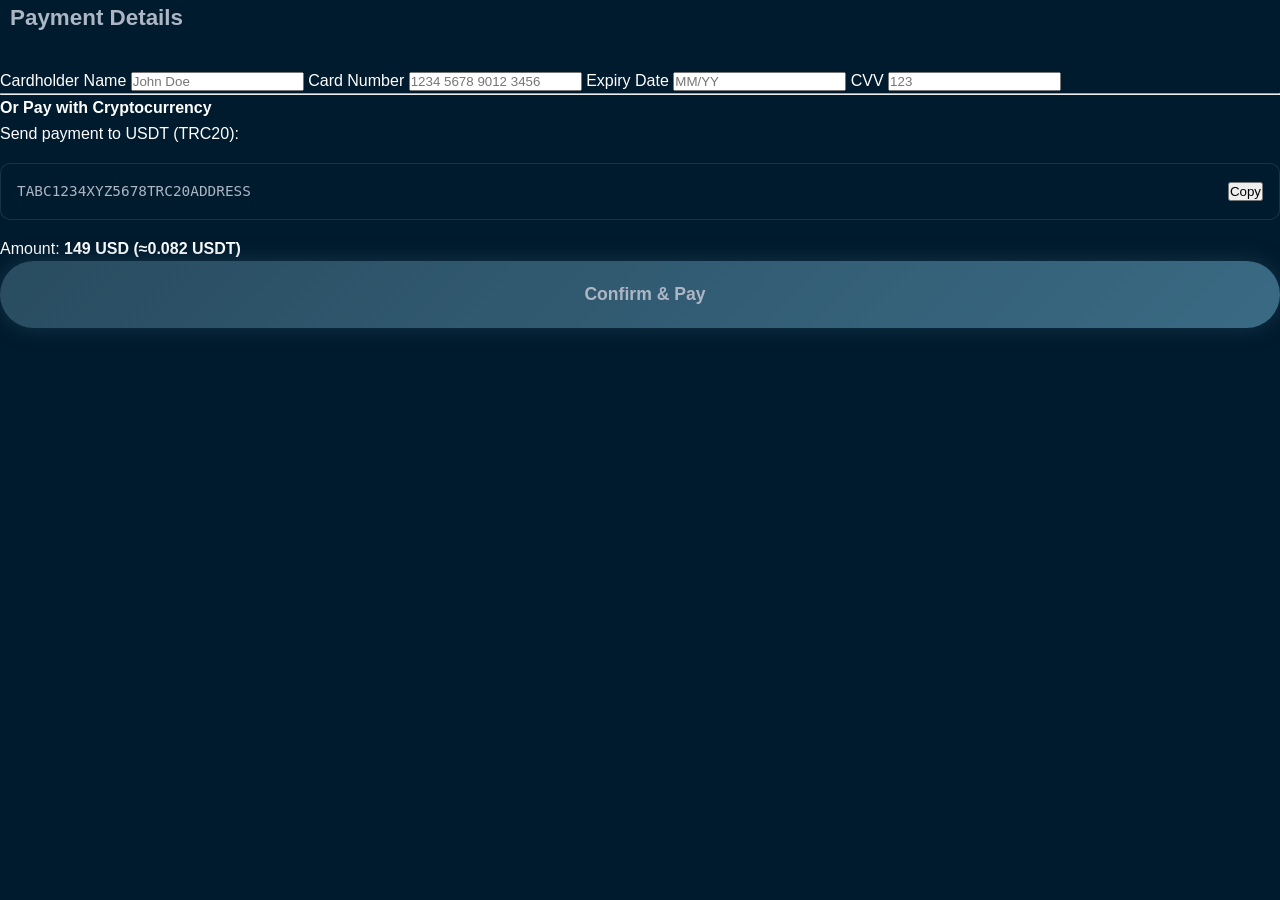
<file: card.html>
<!DOCTYPE html>
<html lang="en">
<head>
    <meta charset="UTF-8">
    <meta name="viewport" content="width=device-width, initial-scale=1.0">
    <title>Document</title>
    <link rel="stylesheet" href="style.css">
</head>
<body>
    <!-- Payment Section -->
<div class="form-section payment-section">
    <h3><i class="fas fa-credit-card"></i> Payment Details</h3>

    <!-- Fake Card Input (Front-end only, styling) -->
    <div class="card-payment-form">
        <label>Cardholder Name</label>
        <input type="text" placeholder="John Doe">

        <label>Card Number</label>
        <input type="text" placeholder="1234 5678 9012 3456">

        <label>Expiry Date</label>
        <input type="text" placeholder="MM/YY">

        <label>CVV</label>
        <input type="text" placeholder="123">
    </div>

    <hr>

    <!-- Crypto Payment -->
    <div class="crypto-payment">
        <h4>Or Pay with Cryptocurrency</h4>
        <p>Send payment to USDT (TRC20):</p>
        <div class="crypto-address">
            <code id="cryptoAddress">TABC1234XYZ5678TRC20ADDRESS</code>
            <button type="button" onclick="copyToClipboard('cryptoAddress')">
                <i class="fas fa-copy"></i> Copy
            </button>
        </div>
        <p>Amount: <strong>149 USD (≈0.082 USDT)</strong></p>
    </div>

    <!-- Confirm Button -->
    <div class="form-actions">
        <a href="https://www.binance.com/en/paylink/YOUR_PAYMENT_LINK" class="btn btn-primary btn-large btn-glow" target="_blank">
            <i class="fas fa-check-circle"></i> Confirm & Pay
        </a>
    </div>
</div>
</body>
</html>
</file>
<file: style.css>
/* ============================================
   INSPECTION LOOM - PREMIUM NAVY BLUE THEME
   Colors: #001B2E (Dark Navy)
           #294C60 (Steel Blue)
           #ADB6C4 (Soft Gray)
   ============================================ */

/* Reset and Base Styles */
* {
    margin: 0;
    padding: 0;
    box-sizing: border-box;
}

:root {
    /* Primary Colors - Navy & Steel Blue */
    --primary-dark: #001B2E;     /* Dark Navy - main background */
    --primary: #294C60;           /* Steel Blue - primary accent */
    --primary-light: #3a6a84;     /* Lighter steel blue for hover */
    
    /* Secondary Colors */
    --accent: #ADB6C4;            /* Soft Gray - text and details */
    --accent-light: #d1d7e0;      /* Lighter gray */
    
    /* Background Variations */
    --bg-dark: #001220;           /* Even darker navy */
    --bg-card: #002b44;            /* Card background - slightly lighter navy */
    --bg-surface: #003d5e;         /* Surface elements */
    
    /* Text Colors */
    --text-primary: #FFFFFF;        /* Pure white */
    --text-secondary: #ADB6C4;      /* Soft gray */
    --text-muted: #8a95a8;          /* Muted gray */
    
    /* UI Elements */
    --glass-bg: rgba(0, 27, 46, 0.8);     /* Glass effect with navy */
    --glass-border: rgba(173, 182, 196, 0.15); /* Gray border */
    --shadow: 0 25px 50px -12px rgba(0, 0, 0, 0.8);
    --shadow-accent: 0 20px 40px -15px rgba(41, 76, 96, 0.5);
    
    /* Status Colors */
    --success: #10b981;
    --error: #ef4444;
    --warning: #f59e0b;
    
    /* Binance Yellow Theme - New Addition */
    --binance: #F0B90B;
    --binance-dark: #b4850a;
    --binance-glow: rgba(240, 185, 11, 0.3);
}

body {
    font-family: 'Plus Jakarta Sans', -apple-system, BlinkMacSystemFont, sans-serif;
    background: var(--primary-dark);
    color: var(--text-primary);
    line-height: 1.6;
    overflow-x: hidden;
}

/* Container */
.container {
    max-width: 1200px;
    margin: 0 auto;
    padding: 0 20px;
}

/* Custom Scrollbar */
::-webkit-scrollbar {
    width: 12px;
}

::-webkit-scrollbar-track {
    background: var(--primary-dark);
    border-left: 1px solid var(--glass-border);
}

::-webkit-scrollbar-thumb {
    background: linear-gradient(180deg, var(--primary), var(--primary-light));
    border-radius: 6px;
    border: 2px solid var(--primary-dark);
}

::-webkit-scrollbar-thumb:hover {
    background: linear-gradient(180deg, var(--primary-light), var(--primary));
}

/* Selection Color */
::selection {
    background: var(--primary);
    color: var(--text-primary);
}

/* ============================================
   NAVIGATION - Navy Theme
   ============================================ */
.navbar {
    position: fixed;
    top: 0;
    width: 100%;
    z-index: 1000;
    background: rgba(0, 27, 46, 0.95);
    backdrop-filter: blur(10px);
    border-bottom: 1px solid var(--glass-border);
    padding: 1rem 0;
    box-shadow: 0 4px 20px rgba(0, 0, 0, 0.5);
}

.nav-container {
    max-width: 1200px;
    margin: 0 auto;
    padding: 0 2rem;
    display: flex;
    justify-content: space-between;
    align-items: center;
}

.logo {
    font-size: 1.5rem;
    font-weight: 700;
    color: var(--text-primary);
    display: flex;
    align-items: center;
    gap: 10px;
    position: relative;
}

.logo i {
    font-size: 1.8rem;
    color: var(--accent);
    transition: 0.3s;
}

.logo:hover i {
    transform: rotate(10deg);
    color: var(--text-primary);
}

.logo::after {
    content: '';
    position: absolute;
    bottom: -5px;
    left: 0;
    width: 40px;
    height: 2px;
    background: linear-gradient(90deg, var(--accent), transparent);
}

.nav-menu {
    display: flex;
    list-style: none;
    gap: 2rem;
}

.nav-menu a {
    color: var(--text-secondary);
    text-decoration: none;
    font-weight: 500;
    font-size: 1rem;
    transition: 0.3s;
    position: relative;
    padding: 0.5rem 0;
}

.nav-menu a::after {
    content: '';
    position: absolute;
    bottom: 0;
    left: 0;
    width: 0;
    height: 2px;
    background: var(--accent);
    transition: width 0.3s ease;
}

.nav-menu a:hover::after,
.nav-menu a.active::after {
    width: 100%;
}

.nav-menu a:hover,
.nav-menu a.active {
    color: var(--text-primary);
}

/* ============================================
   GLOBAL SELECTOR
   ============================================ */
.global-selector {
    position: relative;
    margin: 0 2rem;
}

.selected-country {
    display: flex;
    align-items: center;
    gap: 10px;
    padding: 8px 15px;
    background: rgba(173, 182, 196, 0.05);
    border: 1px solid var(--glass-border);
    border-radius: 50px;
    cursor: pointer;
    transition: 0.3s;
}

.selected-country:hover {
    background: rgba(41, 76, 96, 0.2);
    border-color: var(--accent);
}

.selected-country img {
    width: 24px;
    height: 18px;
    object-fit: cover;
    border-radius: 3px;
}

.selected-country span {
    color: var(--text-primary);
    font-size: 0.9rem;
}

.country-dropdown {
    position: absolute;
    top: 120%;
    right: 0;
    width: 350px;
    background: var(--bg-card);
    border: 1px solid var(--glass-border);
    border-radius: 15px;
    padding: 1rem;
    display: none;
    z-index: 1000;
    box-shadow: var(--shadow);
}

.country-dropdown.active {
    display: block;
    animation: slideDown 0.3s ease;
}

.country-search {
    position: relative;
    margin-bottom: 1rem;
}

.country-search i {
    position: absolute;
    left: 1rem;
    top: 50%;
    transform: translateY(-50%);
    color: var(--accent);
}

.country-search input {
    width: 100%;
    padding: 0.8rem 1rem 0.8rem 2.5rem;
    background: rgba(0, 0, 0, 0.2);
    border: 1px solid var(--glass-border);
    border-radius: 10px;
    color: var(--text-primary);
    font-size: 0.9rem;
}

.country-search input:focus {
    outline: none;
    border-color: var(--accent);
    box-shadow: 0 0 0 3px rgba(173, 182, 196, 0.1);
}

.country-list {
    max-height: 300px;
    overflow-y: auto;
}

.country-item {
    display: flex;
    align-items: center;
    gap: 12px;
    padding: 0.8rem;
    cursor: pointer;
    transition: 0.3s;
    border-radius: 8px;
    border: 1px solid transparent;
}

.country-item:hover {
    background: rgba(41, 76, 96, 0.3);
    border-color: var(--accent);
    transform: translateX(5px);
}

.country-item img {
    width: 24px;
    height: 18px;
    object-fit: cover;
    border-radius: 3px;
}

.country-item .country-name {
    flex: 1;
    color: var(--text-primary);
    font-size: 0.9rem;
}

.country-item .country-currency {
    color: var(--accent);
    font-weight: 600;
    font-size: 0.9rem;
}

/* ============================================
   HAMBURGER MENU
   ============================================ */
.hamburger {
    display: none;
    flex-direction: column;
    cursor: pointer;
    gap: 5px;
}

.hamburger span {
    width: 25px;
    height: 3px;
    background: var(--accent);
    transition: 0.3s;
    border-radius: 3px;
}

/* ============================================
   HERO SECTION - Navy Theme
   ============================================ */
.hero {
    min-height: 100vh;
    display: grid;
    grid-template-columns: 1fr 1fr;
    align-items: center;
    gap: 4rem;
    max-width: 1200px;
    margin: 0 auto;
    padding: 8rem 2rem 4rem;
    position: relative;
    background: radial-gradient(circle at 100% 0%, rgba(41, 76, 96, 0.1) 0%, transparent 50%);
}

.hero::before {
    content: '';
    position: absolute;
    top: 0;
    left: 0;
    right: 0;
    bottom: 0;
    background: url('data:image/svg+xml;utf8,<svg width="60" height="60" viewBox="0 0 60 60" xmlns="http://www.w3.org/2000/svg"><path d="M30 0 L60 30 L30 60 L0 30 Z" fill="none" stroke="%23294C60" stroke-opacity="0.1"/></svg>');
    pointer-events: none;
}

.hero-content {
    animation: slideInLeft 1s ease;
    position: relative;
    z-index: 2;
}

.hero-subtitle {
    color: var(--accent);
    font-size: 1rem;
    font-weight: 600;
    letter-spacing: 2px;
    text-transform: uppercase;
    margin-bottom: 1rem;
    display: inline-block;
    background: rgba(41, 76, 96, 0.2);
    padding: 0.5rem 1rem;
    border-radius: 50px;
    border: 1px solid var(--glass-border);
}

.hero-title {
    font-size: 3.8rem;
    line-height: 1.2;
    margin-bottom: 1.5rem;
    font-weight: 800;
}

.gradient-text {
    color: var(--accent);
    position: relative;
    display: inline-block;
}

.gradient-text::after {
    content: '';
    position: absolute;
    bottom: 5px;
    left: 0;
    width: 100%;
    height: 10px;
    background: linear-gradient(90deg, transparent, var(--primary), transparent);
    opacity: 0.3;
}

.hero-description {
    font-size: 1.1rem;
    color: var(--text-secondary);
    margin-bottom: 2rem;
    line-height: 1.8;
}

/* Price Display */
.price-display {
    margin: 2rem 0;
}

.price-tag {
    background: linear-gradient(135deg, rgba(41, 76, 96, 0.2), rgba(0, 27, 46, 0.5));
    padding: 1.5rem 2rem;
    border-radius: 20px;
    display: inline-block;
    border: 1px solid var(--glass-border);
    backdrop-filter: blur(10px);
    width: 100%;
    max-width: 400px;
    box-shadow: var(--shadow-accent);
}

.price-label {
    display: block;
    color: var(--text-secondary);
    font-size: 0.9rem;
    text-transform: uppercase;
    letter-spacing: 1px;
}

.price-amount {
    font-size: 3.5rem;
    font-weight: 800;
    color: var(--accent);
    line-height: 1.2;
}

.price-period {
    color: var(--text-secondary);
    font-size: 1rem;
}

.trust-badges {
    display: flex;
    gap: 1.5rem;
    margin-top: 1rem;
    flex-wrap: wrap;
}

.trust-badges span {
    display: flex;
    align-items: center;
    gap: 5px;
    color: var(--text-secondary);
    font-size: 0.9rem;
}

.trust-badges i {
    color: var(--accent);
}

/* Hero Image */
.hero-image {
    position: relative;
    height: 500px;
    background: url('data:image/svg+xml;utf8,<svg xmlns="http://www.w3.org/2000/svg" viewBox="0 0 400 400"><circle cx="200" cy="200" r="180" fill="none" stroke="%23294C60" stroke-width="2" stroke-dasharray="5 5"/><circle cx="200" cy="200" r="120" fill="none" stroke="%23ADB6C4" stroke-width="3"/></svg>') center/contain no-repeat;
    animation: float 6s ease-in-out infinite;
}

.floating-card {
    position: absolute;
    background: var(--glass-bg);
    backdrop-filter: blur(10px);
    border: 1px solid var(--glass-border);
    padding: 0.8rem 1.2rem;
    border-radius: 50px;
    display: flex;
    align-items: center;
    gap: 10px;
    box-shadow: var(--shadow);
    border-left: 3px solid var(--primary);
}

.card-1 {
    top: 20%;
    right: 10%;
    animation: floatCard 5s ease-in-out infinite;
}

.card-2 {
    bottom: 30%;
    left: 10%;
    animation: floatCard 5s ease-in-out infinite 1s;
}

.card-3 {
    top: 50%;
    right: 20%;
    animation: floatCard 5s ease-in-out infinite 2s;
}

.floating-card i {
    color: var(--accent);
    font-size: 1.2rem;
}

/* ============================================
   STATISTICS SECTION
   ============================================ */
.stats {
    background: linear-gradient(135deg, var(--primary-dark), var(--bg-card));
    padding: 4rem 0;
    position: relative;
    overflow: hidden;
    border-top: 1px solid var(--glass-border);
    border-bottom: 1px solid var(--glass-border);
}

.stats::before {
    content: '';
    position: absolute;
    top: -50%;
    left: -50%;
    width: 200%;
    height: 200%;
    background: radial-gradient(circle, rgba(41, 76, 96, 0.1) 0%, transparent 70%);
    animation: rotate 30s linear infinite;
}

.stats-container {
    max-width: 1200px;
    margin: 0 auto;
    display: grid;
    grid-template-columns: repeat(4, 1fr);
    gap: 2rem;
    padding: 0 2rem;
    position: relative;
    z-index: 1;
}

.stat-item {
    text-align: center;
    padding: 2rem;
    background: rgba(0, 27, 46, 0.5);
    border-radius: 20px;
    border: 1px solid var(--glass-border);
    transition: 0.3s;
}

.stat-item:hover {
    transform: translateY(-5px);
    border-color: var(--accent);
    box-shadow: var(--shadow-accent);
}

.stat-number {
    font-size: 3.2rem;
    font-weight: 700;
    color: var(--accent);
    line-height: 1.2;
}

.stat-label {
    font-size: 1rem;
    color: var(--text-secondary);
    text-transform: uppercase;
    letter-spacing: 1px;
}

/* ============================================
   FEATURE CARDS
   ============================================ */
.why-us {
    padding: 6rem 2rem;
    max-width: 1200px;
    margin: 0 auto;
}

.section-title {
    font-size: 2.8rem;
    text-align: center;
    margin-bottom: 4rem;
    font-weight: 700;
    color: var(--text-primary);
}

.section-title .gradient-text {
    color: var(--accent);
}

.features-grid {
    display: grid;
    grid-template-columns: repeat(auto-fit, minmax(250px, 1fr));
    gap: 2rem;
}

.feature-card {
    background: var(--bg-card);
    padding: 2.5rem 2rem;
    border-radius: 20px;
    border: 1px solid var(--glass-border);
    transition: all 0.3s ease;
    text-align: center;
    position: relative;
    overflow: hidden;
}

.feature-card::before {
    content: '';
    position: absolute;
    top: 0;
    left: 0;
    right: 0;
    height: 3px;
    background: linear-gradient(90deg, transparent, var(--accent), transparent);
    transform: translateX(-100%);
    transition: transform 0.5s ease;
}

.feature-card:hover::before {
    transform: translateX(100%);
}

.feature-card:hover {
    transform: translateY(-10px);
    border-color: var(--accent);
    box-shadow: var(--shadow-accent);
}

.feature-icon {
    width: 80px;
    height: 80px;
    background: linear-gradient(135deg, var(--primary), var(--primary-light));
    border-radius: 50%;
    display: flex;
    align-items: center;
    justify-content: center;
    margin: 0 auto 1.5rem;
    font-size: 2rem;
    transition: 0.3s;
    color: var(--accent);
}

.feature-card:hover .feature-icon {
    transform: rotateY(180deg) scale(1.1);
}

.feature-card h3 {
    margin-bottom: 1rem;
    font-size: 1.4rem;
    color: var(--text-primary);
}

.feature-card p {
    color: var(--text-secondary);
    font-size: 0.95rem;
    line-height: 1.7;
}

/* ============================================
   HOW IT WORKS
   ============================================ */
.how-it-works {
    background: linear-gradient(135deg, var(--bg-card), var(--primary-dark));
    padding: 6rem 2rem;
    position: relative;
}

.steps-container {
    max-width: 1200px;
    margin: 0 auto;
    display: grid;
    grid-template-columns: repeat(3, 1fr);
    gap: 2rem;
    position: relative;
}

.steps-container::before {
    content: '';
    position: absolute;
    top: 30%;
    left: 10%;
    width: 80%;
    height: 2px;
    background: linear-gradient(90deg, transparent, var(--accent), transparent);
    z-index: 1;
}

.step {
    background: var(--glass-bg);
    backdrop-filter: blur(10px);
    border: 1px solid var(--glass-border);
    padding: 2.5rem 2rem;
    border-radius: 20px;
    position: relative;
    z-index: 2;
    text-align: center;
    transition: 0.3s;
}

.step:hover {
    transform: scale(1.05);
    border-color: var(--accent);
    box-shadow: var(--shadow-accent);
}

.step-number {
    width: 60px;
    height: 60px;
    background: linear-gradient(135deg, var(--primary), var(--primary-light));
    color: var(--accent);
    border-radius: 50%;
    display: flex;
    align-items: center;
    justify-content: center;
    font-size: 1.8rem;
    font-weight: 700;
    margin: 0 auto 1.5rem;
}

.step-content h3 {
    margin-bottom: 1rem;
    font-size: 1.4rem;
    color: var(--text-primary);
}

.step-content p {
    color: var(--text-secondary);
    font-size: 0.95rem;
    line-height: 1.7;
}

/* ============================================
   TESTIMONIALS
   ============================================ */
.testimonials {
    padding: 6rem 2rem;
    max-width: 1200px;
    margin: 0 auto;
}

.testimonials-grid {
    display: grid;
    grid-template-columns: repeat(auto-fit, minmax(300px, 1fr));
    gap: 2rem;
}

.testimonial-card {
    background: var(--bg-card);
    padding: 2rem;
    border-radius: 20px;
    border: 1px solid var(--glass-border);
    transition: 0.3s;
}

.testimonial-card:hover {
    transform: translateY(-5px);
    border-color: var(--accent);
    box-shadow: var(--shadow-accent);
}

.client-country {
    display: flex;
    align-items: center;
    gap: 10px;
    margin-bottom: 1rem;
    padding-bottom: 1rem;
    border-bottom: 1px solid var(--glass-border);
}

.client-country img {
    width: 24px;
    height: 18px;
    object-fit: cover;
    border-radius: 3px;
}

.client-country span {
    color: var(--text-secondary);
    font-size: 0.9rem;
}

.rating i {
    color: var(--accent);
    margin-bottom: 1rem;
}

.testimonial-card p {
    color: var(--text-secondary);
    margin-bottom: 1.5rem;
    font-style: italic;
    line-height: 1.7;
}

.client-info {
    display: flex;
    align-items: center;
    gap: 1rem;
    margin-top: 1rem;
}

.client-info img {
    width: 50px;
    height: 50px;
    border-radius: 50%;
    object-fit: cover;
    border: 2px solid var(--primary);
}

.client-info h4 {
    font-size: 1.1rem;
    margin-bottom: 0.2rem;
    color: var(--text-primary);
}

.client-info span {
    color: var(--text-secondary);
    font-size: 0.9rem;
}

/* ============================================
   BINANCE SECTION - YELLOW THEME
   ============================================ */
.binance-section {
    background: linear-gradient(135deg, var(--bg-card), var(--primary-dark));
    padding: 4rem 2rem;
    position: relative;
    overflow: hidden;
    border-top: 2px solid var(--binance);
    border-bottom: 2px solid var(--binance);
}

.binance-section::before {
    content: '';
    position: absolute;
    top: -50%;
    left: -50%;
    width: 200%;
    height: 200%;
    background: radial-gradient(circle, var(--binance-glow) 0%, transparent 70%);
    animation: rotate 30s linear infinite;
    opacity: 0.1;
}

.binance-container {
    max-width: 1200px;
    margin: 0 auto;
    display: grid;
    grid-template-columns: 1fr 1fr;
    gap: 3rem;
    align-items: center;
    position: relative;
    z-index: 2;
}

.binance-content {
    animation: slideInLeft 1s ease;
}

.binance-badge {
    display: inline-flex;
    align-items: center;
    gap: 10px;
    background: rgba(240, 185, 11, 0.1);
    padding: 0.8rem 1.5rem;
    border-radius: 50px;
    border: 1px solid var(--binance);
    margin-bottom: 2rem;
}

.binance-badge i {
    font-size: 2rem;
    color: var(--binance);
    animation: pulse 2s ease infinite;
}

.binance-badge span {
    color: var(--binance);
    font-weight: 600;
    font-size: 1.1rem;
}

.binance-content h2 {
    font-size: 3rem;
    margin-bottom: 1rem;
    color: var(--text-primary);
}

.binance-content h2 i {
    color: var(--binance);
    margin-right: 10px;
}

.binance-features {
    list-style: none;
    margin: 2rem 0;
}

.binance-features li {
    display: flex;
    align-items: center;
    gap: 10px;
    margin-bottom: 1rem;
    color: var(--text-secondary);
    font-size: 1.1rem;
}

.binance-features li i {
    color: var(--binance);
    font-size: 1.3rem;
}

.binance-card {
    background: linear-gradient(135deg, rgba(240, 185, 11, 0.05), rgba(0, 27, 46, 0.5));
    border: 2px solid var(--binance);
    border-radius: 30px;
    padding: 2.5rem;
    backdrop-filter: blur(10px);
    box-shadow: 0 20px 40px var(--binance-glow);
    animation: float 6s ease-in-out infinite;
    position: relative;
    overflow: hidden;
}

.binance-card::before {
    content: '';
    position: absolute;
    top: -50%;
    right: -50%;
    width: 100%;
    height: 100%;
    background: radial-gradient(circle, var(--binance-glow) 0%, transparent 70%);
    animation: rotate 20s linear infinite;
}

.binance-price {
    text-align: center;
    margin-bottom: 2rem;
    position: relative;
    z-index: 2;
}

.binance-price .price-label {
    color: var(--binance);
    font-size: 1rem;
    text-transform: uppercase;
    letter-spacing: 2px;
}

.binance-price .price-amount {
    font-size: 4rem;
    font-weight: 800;
    color: var(--binance);
    line-height: 1.2;
}

.binance-price .price-period {
    color: var(--text-secondary);
    font-size: 1rem;
}

.binance-btn {
    background: var(--binance);
    color: var(--primary-dark);
    border: none;
    padding: 1.2rem 2rem;
    border-radius: 50px;
    font-weight: 700;
    font-size: 1.2rem;
    display: flex;
    align-items: center;
    justify-content: center;
    gap: 10px;
    width: 100%;
    cursor: pointer;
    transition: all 0.3s ease;
    position: relative;
    z-index: 2;
    border: 2px solid transparent;
}

.binance-btn:hover {
    transform: translateY(-3px);
    box-shadow: 0 10px 30px var(--binance);
    background: transparent;
    color: var(--binance);
    border-color: var(--binance);
}

.binance-btn:hover i {
    color: var(--binance);
}

.binance-btn i {
    font-size: 1.5rem;
    transition: 0.3s;
}

.binance-methods {
    display: flex;
    justify-content: center;
    gap: 1rem;
    margin-top: 1.5rem;
    position: relative;
    z-index: 2;
}

.binance-methods span {
    color: var(--text-secondary);
    font-size: 0.9rem;
    display: flex;
    align-items: center;
    gap: 5px;
}

.binance-methods i {
    color: var(--binance);
}

/* ============================================
   CTA SECTION
   ============================================ */
.cta {
    background: linear-gradient(135deg, var(--primary), var(--primary-light));
    padding: 5rem 2rem;
    text-align: center;
    position: relative;
    overflow: hidden;
}

.cta::before {
    content: '';
    position: absolute;
    top: -50%;
    left: -50%;
    width: 200%;
    height: 200%;
    background: radial-gradient(circle, rgba(173, 182, 196, 0.2) 0%, transparent 70%);
    animation: rotate 20s linear infinite;
}

.cta-content {
    max-width: 600px;
    margin: 0 auto;
    position: relative;
    z-index: 2;
}

.cta h2 {
    font-size: 3rem;
    color: var(--text-primary);
    margin-bottom: 1rem;
    font-weight: 800;
}

.cta p {
    font-size: 1.2rem;
    color: var(--accent);
    margin-bottom: 2rem;
}

.cta .btn {
    background: var(--primary-dark);
    color: var(--accent);
    border: 2px solid var(--accent);
    font-size: 1.2rem;
    padding: 1.2rem 3rem;
}

.cta .btn:hover {
    background: var(--accent);
    color: var(--primary-dark);
}

/* ============================================
   FOOTER
   ============================================ */
.footer {
    background: linear-gradient(135deg, var(--primary-dark), var(--bg-dark));
    padding: 4rem 2rem 2rem;
    border-top: 1px solid var(--glass-border);
}

.footer-container {
    max-width: 1200px;
    margin: 0 auto;
    display: grid;
    grid-template-columns: repeat(auto-fit, minmax(250px, 1fr));
    gap: 2rem;
}

.footer-section h3,
.footer-section h4 {
    color: var(--accent);
    margin-bottom: 1rem;
    position: relative;
    display: inline-block;
}

.footer-section h3::after,
.footer-section h4::after {
    content: '';
    position: absolute;
    bottom: -5px;
    left: 0;
    width: 30px;
    height: 2px;
    background: var(--accent);
}

.footer-section h3 {
    font-size: 1.3rem;
}

.footer-section h4 {
    font-size: 1.1rem;
}

.footer-section p {
    color: var(--text-secondary);
    font-size: 0.95rem;
    line-height: 1.7;
}

.footer-section ul {
    list-style: none;
}

.footer-section ul li {
    margin-bottom: 0.8rem;
    color: var(--text-secondary);
    font-size: 0.95rem;
    display: flex;
    align-items: center;
    gap: 10px;
}

.footer-section ul li i {
    color: var(--accent);
    width: 20px;
}

.footer-section a {
    color: var(--text-secondary);
    text-decoration: none;
    transition: 0.3s;
}

.footer-section a:hover {
    color: var(--accent);
    transform: translateX(5px);
}

.accepted-currencies {
    margin: 1rem 0;
}

.accepted-currencies span {
    display: block;
    color: var(--text-secondary);
    margin-bottom: 0.5rem;
    font-size: 0.9rem;
}

.accepted-currencies i {
    font-size: 1.2rem;
    margin-right: 10px;
    color: var(--accent);
    transition: 0.3s;
}

.accepted-currencies i:hover {
    transform: scale(1.2);
}

.social-links {
    display: flex;
    gap: 1rem;
    margin-top: 1rem;
}

.social-links a {
    width: 40px;
    height: 40px;
    background: rgba(41, 76, 96, 0.3);
    border-radius: 50%;
    display: flex;
    align-items: center;
    justify-content: center;
    transition: 0.3s;
    color: var(--accent);
    border: 1px solid var(--glass-border);
}

.social-links a:hover {
    background: var(--primary);
    color: var(--text-primary);
    transform: translateY(-3px);
}

.footer-bottom {
    text-align: center;
    margin-top: 3rem;
    padding-top: 2rem;
    border-top: 1px solid var(--glass-border);
    color: var(--text-secondary);
    font-size: 0.9rem;
}

/* ============================================
   PAGE HEADER
   ============================================ */
.page-header {
    padding: 8rem 2rem 4rem;
    text-align: center;
    background: linear-gradient(135deg, var(--primary-dark), var(--bg-card));
    border-bottom: 1px solid var(--glass-border);
}

.page-header h1 {
    font-size: 3.5rem;
    margin-bottom: 1rem;
    font-weight: 800;
    color: var(--text-primary);
}

.page-header p {
    color: var(--text-secondary);
    font-size: 1.2rem;
}

/* Country Indicator */
.country-indicator {
    display: flex;
    align-items: center;
    justify-content: center;
    gap: 10px;
    margin-top: 1.5rem;
    padding: 0.8rem 1.5rem;
    background: rgba(41, 76, 96, 0.2);
    border-radius: 50px;
    border: 1px solid var(--glass-border);
    width: fit-content;
    margin-left: auto;
    margin-right: auto;
}

.country-indicator img {
    width: 24px;
    height: 18px;
    object-fit: cover;
    border-radius: 3px;
}

.country-indicator span {
    color: var(--text-secondary);
    font-size: 0.95rem;
}

.country-indicator strong {
    color: var(--accent);
}

/* ============================================
   SERVICE CARDS
   ============================================ */
.services-page {
    padding: 4rem 2rem;
    max-width: 1200px;
    margin: 0 auto;
}

.services-grid {
    display: grid;
    grid-template-columns: repeat(auto-fit, minmax(300px, 1fr));
    gap: 2rem;
}

.service-card {
    background: var(--bg-card);
    border-radius: 20px;
    padding: 2rem;
    border: 1px solid var(--glass-border);
    transition: 0.3s;
    position: relative;
    overflow: hidden;
}

.service-card::before {
    content: '';
    position: absolute;
    top: 0;
    left: 0;
    right: 0;
    height: 3px;
    background: linear-gradient(90deg, transparent, var(--accent), transparent);
    transform: translateX(-100%);
    transition: transform 0.5s ease;
}

.service-card:hover::before {
    transform: translateX(100%);
}

.service-card.popular {
    border-color: var(--accent);
    box-shadow: var(--shadow-accent);
    transform: scale(1.02);
}

.popular-badge {
    position: absolute;
    top: 20px;
    right: -35px;
    background: linear-gradient(135deg, var(--primary), var(--primary-light));
    color: var(--accent);
    padding: 0.5rem 3rem;
    transform: rotate(45deg);
    font-weight: 700;
    font-size: 0.8rem;
    z-index: 1;
}

.service-header {
    display: flex;
    align-items: center;
    gap: 1rem;
    margin-bottom: 1rem;
}

.service-header i {
    font-size: 2.2rem;
    color: var(--accent);
}

.service-header h3 {
    font-size: 1.4rem;
    color: var(--text-primary);
}

.service-price {
    font-size: 2.5rem;
    font-weight: 800;
    color: var(--accent);
    margin-bottom: 1rem;
}

.service-card p {
    color: var(--text-secondary);
    margin-bottom: 1.5rem;
    font-size: 0.95rem;
}

.service-features {
    list-style: none;
    margin: 1.5rem 0;
}

.service-features li {
    margin-bottom: 0.8rem;
    display: flex;
    align-items: center;
    gap: 10px;
    font-size: 0.95rem;
    color: var(--text-secondary);
}

.service-features i {
    color: var(--accent);
    width: 20px;
}

.service-features .missing i {
    color: var(--text-muted);
    opacity: 0.5;
}

/* ============================================
   BOOKING FORM
   ============================================ */
.booking-section {
    padding: 4rem 2rem;
    max-width: 1000px;
    margin: 0 auto;
}

.booking-form-container {
    background: var(--bg-card);
    border-radius: 30px;
    padding: 3rem;
    border: 1px solid var(--glass-border);
    box-shadow: var(--shadow);
}

.form-section {
    margin-bottom: 3rem;
    padding-bottom: 2rem;
    border-bottom: 1px solid var(--glass-border);
}

.form-section h3 {
    display: flex;
    align-items: center;
    gap: 10px;
    color: var(--accent);
    margin-bottom: 2rem;
    font-size: 1.4rem;
}

.form-section h3 i {
    font-size: 1.4rem;
    color: var(--accent);
}

.form-row {
    display: grid;
    grid-template-columns: 1fr 1fr;
    gap: 1.5rem;
    margin-bottom: 1.5rem;
}

.form-group {
    display: flex;
    flex-direction: column;
    gap: 0.5rem;
}

.form-group label {
    font-weight: 500;
    color: var(--text-secondary);
    font-size: 0.9rem;
}

.form-group input,
.form-group select,
.form-group textarea {
    padding: 1rem;
    background: rgba(0, 27, 46, 0.5);
    border: 1px solid var(--glass-border);
    border-radius: 12px;
    color: var(--text-primary);
    font-size: 0.95rem;
    transition: 0.3s;
    width: 100%;
}

.form-group input:focus,
.form-group select:focus,
.form-group textarea:focus {
    outline: none;
    border-color: var(--accent);
    box-shadow: 0 0 0 3px rgba(173, 182, 196, 0.1);
}

.form-group textarea {
    resize: vertical;
    min-height: 100px;
}

/* Price Summary */
.price-summary {
    background: linear-gradient(135deg, rgba(41, 76, 96, 0.2), rgba(0, 27, 46, 0.3));
    padding: 1.5rem;
    border-radius: 15px;
    margin-top: 2rem;
    border: 1px solid var(--glass-border);
}

.price-row {
    display: flex;
    justify-content: space-between;
    margin-bottom: 0.8rem;
    color: var(--text-secondary);
    font-size: 1rem;
}

.price-row.total {
    margin-top: 1rem;
    padding-top: 1rem;
    border-top: 1px solid var(--glass-border);
    font-size: 1.3rem;
    font-weight: 700;
    color: var(--accent);
}

/* Payment Section */
.payment-section {
    border-bottom: none;
}

.payment-method-tabs {
    display: flex;
    gap: 1rem;
    margin-bottom: 2rem;
    flex-wrap: wrap;
}

.payment-tab {
    flex: 1;
    min-width: 120px;
    padding: 1rem;
    background: rgba(0, 27, 46, 0.5);
    border: 1px solid var(--glass-border);
    border-radius: 12px;
    color: var(--text-secondary);
    cursor: pointer;
    transition: 0.3s;
    display: flex;
    align-items: center;
    justify-content: center;
    gap: 10px;
    font-size: 0.95rem;
}

.payment-tab:hover {
    background: rgba(41, 76, 96, 0.3);
    border-color: var(--accent);
    color: var(--text-primary);
}

.payment-tab.active {
    background: linear-gradient(135deg, var(--primary), var(--primary-light));
    color: var(--accent);
    border-color: var(--accent);
    font-weight: 600;
}

/* Binance Payment Tab */
.payment-tab.binance-tab {
    background: rgba(240, 185, 11, 0.1);
    border-color: var(--binance);
    color: var(--binance);
}

.payment-tab.binance-tab:hover {
    background: rgba(240, 185, 11, 0.2);
    border-color: var(--binance);
    color: var(--binance);
}

.payment-tab.binance-tab.active {
    background: var(--binance);
    color: var(--primary-dark);
    border-color: var(--binance);
}

.payment-box {
    display: none;
}

.payment-box.active {
    display: block;
    animation: fadeIn 0.5s ease;
}

/* Binance Payment Box */
.payment-box.binance-box {
    background: linear-gradient(135deg, rgba(240, 185, 11, 0.05), rgba(0, 27, 46, 0.5));
    border: 2px solid var(--binance);
    border-radius: 20px;
    padding: 2rem;
}

.binance-payment-header {
    display: flex;
    align-items: center;
    gap: 1rem;
    margin-bottom: 2rem;
    padding-bottom: 1rem;
    border-bottom: 1px solid var(--binance);
}

.binance-payment-header i {
    font-size: 3rem;
    color: var(--binance);
    animation: pulse 2s ease infinite;
}

.binance-payment-header h4 {
    color: var(--binance);
    font-size: 1.5rem;
}

.binance-qr {
    text-align: center;
    margin: 2rem 0;
}

.binance-qr i {
    font-size: 8rem;
    color: var(--binance);
    filter: drop-shadow(0 0 20px var(--binance));
}

.binance-address {
    background: rgba(0, 27, 46, 0.8);
    padding: 1rem;
    border-radius: 12px;
    display: flex;
    align-items: center;
    justify-content: space-between;
    margin: 1rem 0;
    border: 1px solid var(--binance);
}

.binance-address code {
    color: var(--binance);
    font-size: 0.9rem;
    word-break: break-all;
}

.binance-address i {
    color: var(--binance);
    cursor: pointer;
}

.payment-method {
    text-align: center;
    margin-bottom: 1.5rem;
}

.payment-method i {
    font-size: 3rem;
    color: var(--accent);
    margin-bottom: 0.5rem;
}

.payment-method span {
    font-size: 1.2rem;
    font-weight: 600;
    display: block;
    color: var(--text-primary);
}

.crypto-options {
    display: flex;
    gap: 1rem;
    margin: 1.5rem 0;
    flex-wrap: wrap;
    justify-content: center;
}

.crypto-options label {
    display: flex;
    align-items: center;
    gap: 5px;
    padding: 0.8rem 1.5rem;
    background: rgba(0, 27, 46, 0.5);
    border-radius: 50px;
    cursor: pointer;
    font-size: 0.95rem;
    border: 1px solid var(--glass-border);
    transition: 0.3s;
    color: var(--text-secondary);
}

.crypto-options label:hover {
    border-color: var(--accent);
    background: rgba(41, 76, 96, 0.3);
}

.crypto-options input[type="radio"] {
    width: auto;
    margin-right: 5px;
    accent-color: var(--accent);
}

.payment-details {
    background: rgba(0, 27, 46, 0.5);
    padding: 1.5rem;
    border-radius: 15px;
    border: 1px solid var(--glass-border);
}

.crypto-address {
    background: var(--primary-dark);
    padding: 1rem;
    border-radius: 10px;
    display: flex;
    align-items: center;
    justify-content: space-between;
    margin: 1rem 0;
    border: 1px solid var(--glass-border);
}

.crypto-address code {
    color: var(--accent);
    font-size: 0.9rem;
    word-break: break-all;
}

.card-details {
    display: flex;
    flex-direction: column;
    gap: 1rem;
}

.card-row {
    display: grid;
    grid-template-columns: 1fr 1fr;
    gap: 1rem;
}

.bank-details {
    background: rgba(0, 27, 46, 0.5);
    padding: 1.5rem;
    border-radius: 15px;
    border: 1px solid var(--glass-border);
}

.bank-details p {
    margin-bottom: 0.8rem;
    color: var(--text-secondary);
    font-size: 0.95rem;
}

.bank-details strong {
    color: var(--accent);
}

.payment-note {
    color: var(--text-secondary);
    font-size: 0.9rem;
    margin-top: 1rem;
    font-style: italic;
}

/* Currency Note */
.currency-note {
    padding: 2rem 2rem 4rem;
    max-width: 1200px;
    margin: 0 auto;
}

.note-card {
    background: linear-gradient(135deg, rgba(41, 76, 96, 0.2), rgba(0, 27, 46, 0.3));
    padding: 2rem;
    border-radius: 20px;
    display: flex;
    align-items: center;
    gap: 2rem;
    border: 1px solid var(--glass-border);
}

.note-card i {
    font-size: 3rem;
    color: var(--accent);
}

.note-card h4 {
    font-size: 1.3rem;
    margin-bottom: 0.5rem;
    color: var(--text-primary);
}

.note-card p {
    color: var(--text-secondary);
    line-height: 1.6;
}

/* FAQ Section */
.faq-section {
    padding: 4rem 2rem;
    background: linear-gradient(135deg, var(--primary-dark), var(--bg-dark));
    border-top: 1px solid var(--glass-border);
    border-bottom: 1px solid var(--glass-border);
}

.faq-grid {
    display: grid;
    grid-template-columns: repeat(auto-fit, minmax(300px, 1fr));
    gap: 2rem;
    max-width: 1200px;
    margin: 0 auto;
}

.faq-item {
    background: var(--bg-card);
    padding: 2rem;
    border-radius: 20px;
    border: 1px solid var(--glass-border);
    transition: 0.3s;
}

.faq-item:hover {
    transform: translateY(-5px);
    border-color: var(--accent);
    box-shadow: var(--shadow-accent);
}

.faq-item h4 {
    display: flex;
    align-items: center;
    gap: 10px;
    margin-bottom: 1rem;
    font-size: 1.2rem;
    color: var(--text-primary);
}

.faq-item h4 i {
    color: var(--accent);
    font-size: 1.3rem;
}

.faq-item p {
    color: var(--text-secondary);
    line-height: 1.6;
}

/* ============================================
   BUTTONS
   ============================================ */
.btn {
    display: inline-flex;
    align-items: center;
    justify-content: center;
    gap: 10px;
    padding: 1rem 2rem;
    background: linear-gradient(135deg, var(--primary), var(--primary-light));
    color: var(--accent);
    text-decoration: none;
    border-radius: 50px;
    font-weight: 600;
    transition: all 0.3s ease;
    border: none;
    cursor: pointer;
    font-size: 1rem;
    position: relative;
    overflow: hidden;
}

.btn::before {
    content: '';
    position: absolute;
    top: 0;
    left: -100%;
    width: 100%;
    height: 100%;
    background: linear-gradient(90deg, transparent, rgba(173, 182, 196, 0.2), transparent);
    transition: left 0.5s ease;
}

.btn:hover::before {
    left: 100%;
}

.btn:hover {
    transform: translateY(-2px);
    box-shadow: 0 10px 30px rgba(41, 76, 96, 0.4);
}

.btn-primary {
    background: linear-gradient(135deg, var(--primary), var(--primary-light));
    color: var(--accent);
}

.btn-block {
    display: block;
    width: 100%;
    text-align: center;
}

.btn-large {
    padding: 1.2rem 2.5rem;
    font-size: 1.1rem;
    width: 100%;
}

.btn-glow {
    position: relative;
    box-shadow: 0 0 20px rgba(41, 76, 96, 0.5);
}

.btn-glow:hover {
    box-shadow: 0 0 30px rgba(41, 76, 96, 0.7);
}

/* ============================================
   POPUP
   ============================================ */
.popup {
    display: none;
    position: fixed;
    top: 0;
    left: 0;
    width: 100%;
    height: 100%;
    background: rgba(0, 27, 46, 0.95);
    backdrop-filter: blur(8px);
    z-index: 2000;
    align-items: center;
    justify-content: center;
}

.popup-content {
    background: linear-gradient(135deg, var(--bg-card), var(--primary-dark));
    padding: 3rem;
    border-radius: 30px;
    text-align: center;
    max-width: 500px;
    border: 1px solid var(--accent);
    animation: popIn 0.5s ease;
    box-shadow: var(--shadow);
}

.popup-content i {
    font-size: 5rem;
    color: var(--accent);
    margin-bottom: 1rem;
}

.popup-content h3 {
    font-size: 2rem;
    margin-bottom: 1rem;
    color: var(--text-primary);
}

.popup-content p {
    margin-bottom: 0.5rem;
    color: var(--text-secondary);
}

.payment-instructions {
    background: rgba(41, 76, 96, 0.2);
    padding: 1.5rem;
    border-radius: 15px;
    margin: 1.5rem 0;
    border: 1px solid var(--glass-border);
}

.payment-instructions p {
    margin-bottom: 0.5rem;
}

.payment-instructions strong {
    color: var(--accent);
}

/* Toast Notification */
.toast-notification {
    position: fixed;
    bottom: 30px;
    right: 30px;
    background: linear-gradient(135deg, var(--bg-card), var(--primary-dark));
    border-left: 4px solid var(--accent);
    padding: 1rem 2rem;
    border-radius: 10px;
    color: var(--text-primary);
    box-shadow: var(--shadow);
    transform: translateX(400px);
    transition: transform 0.3s ease;
    z-index: 1000;
}

.toast-notification.show {
    transform: translateX(0);
}

/* ============================================
   ANIMATIONS
   ============================================ */
@keyframes slideInLeft {
    from {
        opacity: 0;
        transform: translateX(-50px);
    }
    to {
        opacity: 1;
        transform: translateX(0);
    }
}

@keyframes float {
    0%, 100% {
        transform: translateY(0);
    }
    50% {
        transform: translateY(-20px);
    }
}

@keyframes floatCard {
    0%, 100% {
        transform: translateY(0) translateX(0);
    }
    50% {
        transform: translateY(-10px) translateX(10px);
    }
}

@keyframes rotate {
    from {
        transform: rotate(0deg);
    }
    to {
        transform: rotate(360deg);
    }
}

@keyframes popIn {
    from {
        opacity: 0;
        transform: scale(0.8);
    }
    to {
        opacity: 1;
        transform: scale(1);
    }
}

@keyframes slideDown {
    from {
        opacity: 0;
        transform: translateY(-10px);
    }
    to {
        opacity: 1;
        transform: translateY(0);
    }
}

@keyframes fadeIn {
    from {
        opacity: 0;
    }
    to {
        opacity: 1;
    }
}

/* Pulse Animation */
@keyframes pulse {
    0%, 100% {
        transform: scale(1);
    }
    50% {
        transform: scale(1.05);
    }
}

/* Shine Animation */
@keyframes shine {
    0% {
        left: -100%;
    }
    100% {
        left: 200%;
    }
}

/* ============================================
   RESPONSIVE DESIGN
   ============================================ */
@media (max-width: 968px) {
    .hero {
        grid-template-columns: 1fr;
        text-align: center;
        gap: 2rem;
    }

    .hero-title {
        font-size: 3rem;
    }

    .hero-image {
        display: none;
    }

    .stats-container {
        grid-template-columns: repeat(2, 1fr);
        gap: 1rem;
    }

    .steps-container {
        grid-template-columns: 1fr;
    }

    .steps-container::before {
        display: none;
    }

    .price-tag {
        margin: 0 auto;
    }

    .trust-badges {
        justify-content: center;
    }
    
    .section-title {
        font-size: 2.2rem;
    }
    
    .binance-container {
        grid-template-columns: 1fr;
        gap: 2rem;
    }
    
    .binance-content {
        text-align: center;
    }
    
    .binance-features li {
        justify-content: center;
    }
}

@media (max-width: 768px) {
    .nav-menu {
        display: none;
        position: absolute;
        top: 100%;
        left: 0;
        width: 100%;
        background: var(--bg-card);
        padding: 2rem;
        flex-direction: column;
        align-items: center;
        border-bottom: 1px solid var(--glass-border);
    }

    .nav-menu.active {
        display: flex;
    }

    .hamburger {
        display: flex;
    }

    .hamburger.active span:nth-child(1) {
        transform: rotate(45deg) translate(5px, 5px);
    }

    .hamburger.active span:nth-child(2) {
        opacity: 0;
    }

    .hamburger.active span:nth-child(3) {
        transform: rotate(-45deg) translate(7px, -6px);
    }

    .global-selector {
        margin: 0 1rem;
    }

    .country-dropdown {
        width: 280px;
        right: -20px;
    }

    .form-row {
        grid-template-columns: 1fr;
    }

    .stats-container {
        grid-template-columns: 1fr;
    }

    .services-grid {
        grid-template-columns: 1fr;
    }

    .booking-form-container {
        padding: 1.5rem;
    }

    .payment-method-tabs {
        flex-direction: column;
    }

    .payment-tab {
        width: 100%;
    }

    .crypto-options {
        flex-direction: column;
        align-items: center;
    }

    .crypto-options label {
        width: 100%;
        justify-content: center;
    }

    .footer-container {
        grid-template-columns: 1fr;
        text-align: center;
    }

    .footer-section ul li {
        justify-content: center;
    }

    .social-links {
        justify-content: center;
    }
    
    .note-card {
        flex-direction: column;
        text-align: center;
        padding: 1.5rem;
    }
    
    .country-indicator {
        flex-wrap: wrap;
        text-align: center;
        padding: 1rem;
    }
}

@media (max-width: 480px) {
    .hero-title {
        font-size: 2.2rem;
    }

    .hero-subtitle {
        font-size: 0.85rem;
    }

    .price-amount {
        font-size: 2.8rem;
    }

    .section-title {
        font-size: 2rem;
    }

    .stat-number {
        font-size: 2.2rem;
    }

    .page-header h1 {
        font-size: 2.2rem;
    }

    .booking-form-container {
        padding: 1.2rem;
    }

    .popup-content {
        padding: 2rem;
        margin: 0 1rem;
    }

    .popup-content i {
        font-size: 4rem;
    }

    .popup-content h3 {
        font-size: 1.5rem;
    }
    
    .note-card i {
        font-size: 2.5rem;
    }
    
    .note-card h4 {
        font-size: 1.1rem;
    }
    
    .faq-grid {
        grid-template-columns: 1fr;
    }
}
/* card theme */
/* ============================================
   INSPECTION LOOM - COMPLETE CSS WITH PAYMENT STYLES
   ============================================ */

/* Aapka existing CSS yahan aayega jo aapne pehle diya tha */

/* ============================================
   PAYMENT SECTION - ADD THESE AT THE END
   ============================================ */

/* [Upar diya gaya CSS yahan paste karein] */
</file>
